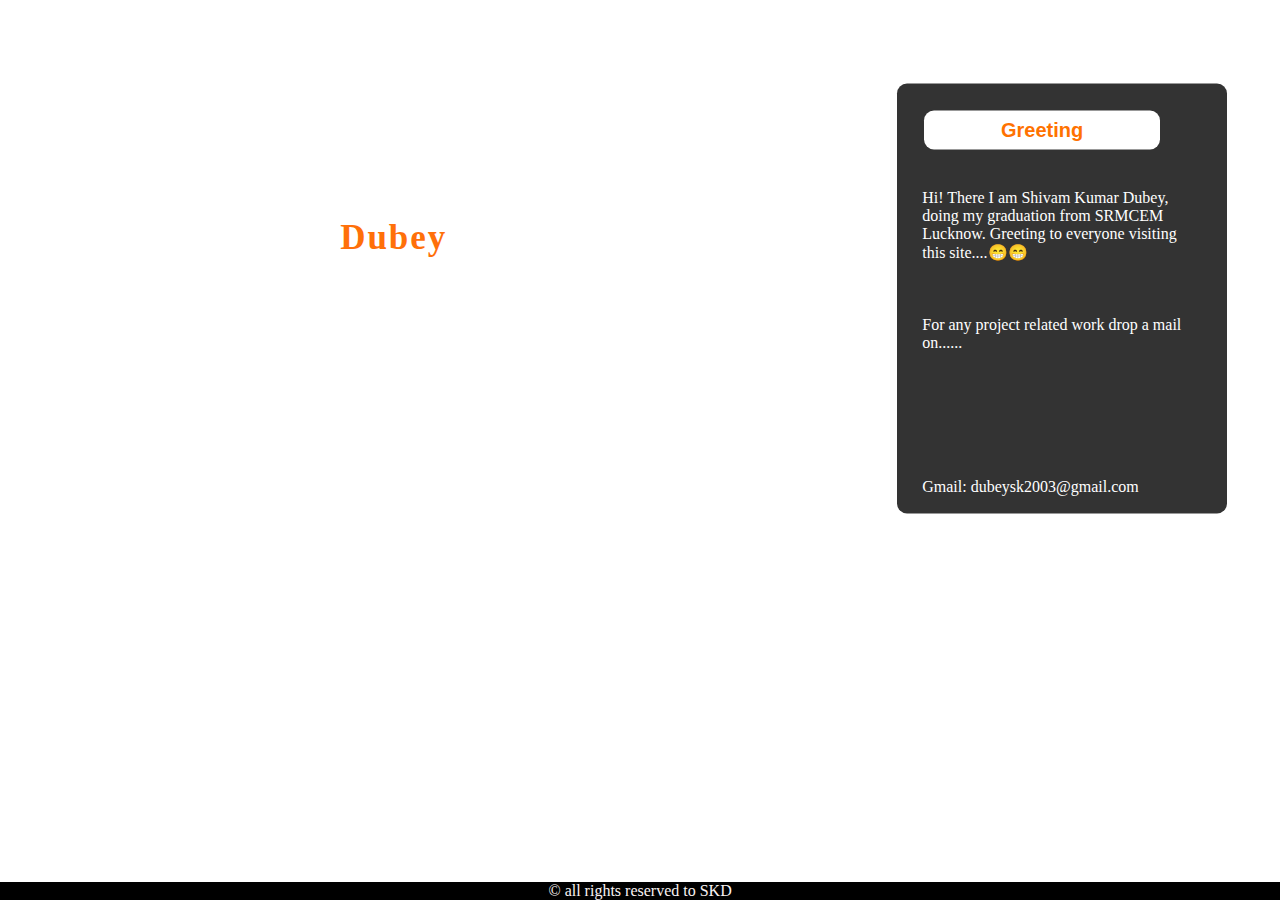
<file: index.html>
<!DOCTYPE html>
<html lang="en">
<head>
    <meta name="viewport" content="width=device-width, initial-scale=1%">
    
    <title>Home Page</title>
    <link rel="stylesheet" href="home.css">
    <link rel="icon" href="favicon.png">
</head>
<body>

    <div class="main">
        <div class="navbar">

            <div class="menu">
                <ul>
                    <li><a href="index.html">HOME</a></li>
                    <li><a href="about.html">ABOUT</a></li>
                    <li><a href="project.html">PROJECT</a></li>
                    <li><a href="cv.html">CV</a></li>
                    <li><a href="contact.html">CONTACT</a></li>
                    
                </ul>
            </div>

        </div> 
        <div class="content">
            <h1>Hello! There <br> I'm Shivam Kumar<span> Dubey</span></h1>
            <p class="par"></p>


                <div class="form">
                    <h2>Greeting </h2><br><br>
                    
                    <p>Hi! There I am Shivam Kumar Dubey, doing my graduation from SRMCEM Lucknow. Greeting to everyone visiting this site....😁😁
                        <br><br>
                        <br><br>
                    For any project related work drop a mail on......
                        <br><br>
                        <br><br>
                        <br><br>
                        <br><br>
                        Gmail: dubeysk2003@gmail.com
                    </p>
                      <br>     
                  

                </div>
                    </div>
                </div>
        </div>
    </div>
    <footer>&copy; all rights reserved to SKD</footer>
    </body>
</html>
</file>
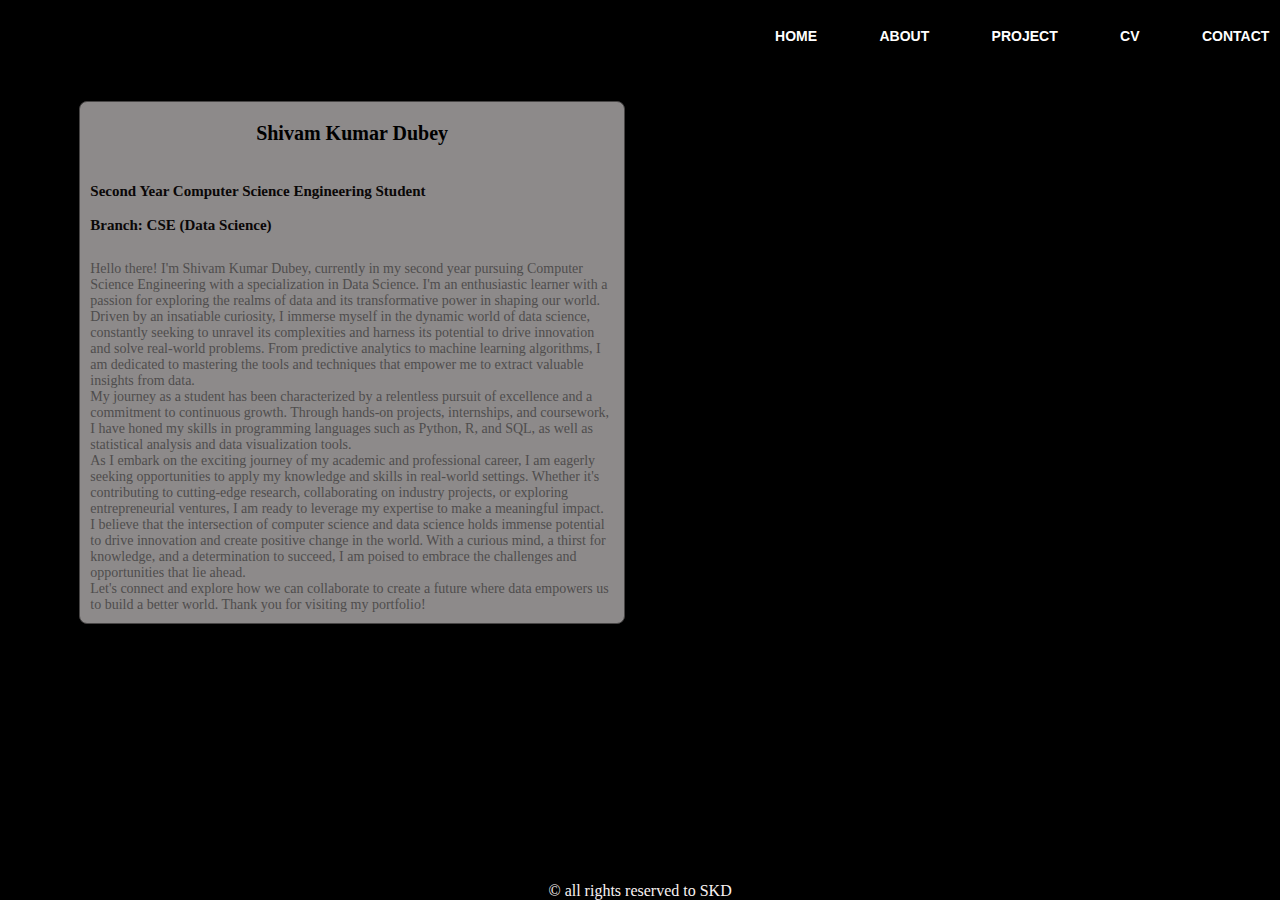
<file: about.html>
<!DOCTYPE html>
<html lang="en">
<head>
    <meta charset="UTF-8">
    <meta name="viewport" content="width=device-width, initial-scale=1.0">
    <title>about_page</title>
    <link rel="stylesheet" href="about.css">
    <link rel="icon" href="favicon.png">
</head>
<body>
    <div class="main">
        <div class="navbar">

            <div class="menu">
                <ul>
                    <li><a href="index.html">HOME</a></li>
                    <li><a href="about.html">ABOUT</a></li>
                    <li><a href="project.html">PROJECT</a></li>
                    <li><a href="cv.html">CV</a></li>
                    <li><a href="contact.html">CONTACT</a></li>
                    
                </ul>
            </div>

        </div> 
    </div>
    <div class="box">
    <div class="container">
        <h2>Shivam Kumar Dubey</h2><br>
<h3><strong>Second Year Computer Science Engineering Student</strong><br><br>
<strong>Branch: CSE (Data Science)</strong><br><br></h3>
<p>Hello there! I'm Shivam Kumar Dubey, currently in my second year pursuing Computer Science Engineering with a specialization in Data Science. I'm an enthusiastic learner with a passion for exploring the realms of data and its transformative power in shaping our world.<br>

Driven by an insatiable curiosity, I immerse myself in the dynamic world of data science, constantly seeking to unravel its complexities and harness its potential to drive innovation and solve real-world problems. From predictive analytics to machine learning algorithms, I am dedicated to mastering the tools and techniques that empower me to extract valuable insights from data.<br>

My journey as a student has been characterized by a relentless pursuit of excellence and a commitment to continuous growth. Through hands-on projects, internships, and coursework, I have honed my skills in programming languages such as Python, R, and SQL, as well as statistical analysis and data visualization tools.<br>

As I embark on the exciting journey of my academic and professional career, I am eagerly seeking opportunities to apply my knowledge and skills in real-world settings. Whether it's contributing to cutting-edge research, collaborating on industry projects, or exploring entrepreneurial ventures, I am ready to leverage my expertise to make a meaningful impact.<br>

I believe that the intersection of computer science and data science holds immense potential to drive innovation and create positive change in the world. With a curious mind, a thirst for knowledge, and a determination to succeed, I am poised to embrace the challenges and opportunities that lie ahead.<br>

Let's connect and explore how we can collaborate to create a future where data empowers us to build a better world. Thank you for visiting my portfolio!</p>
</div>
</div>
<footer>&copy; all rights reserved to SKD</footer>
</body>
</html>
</file>
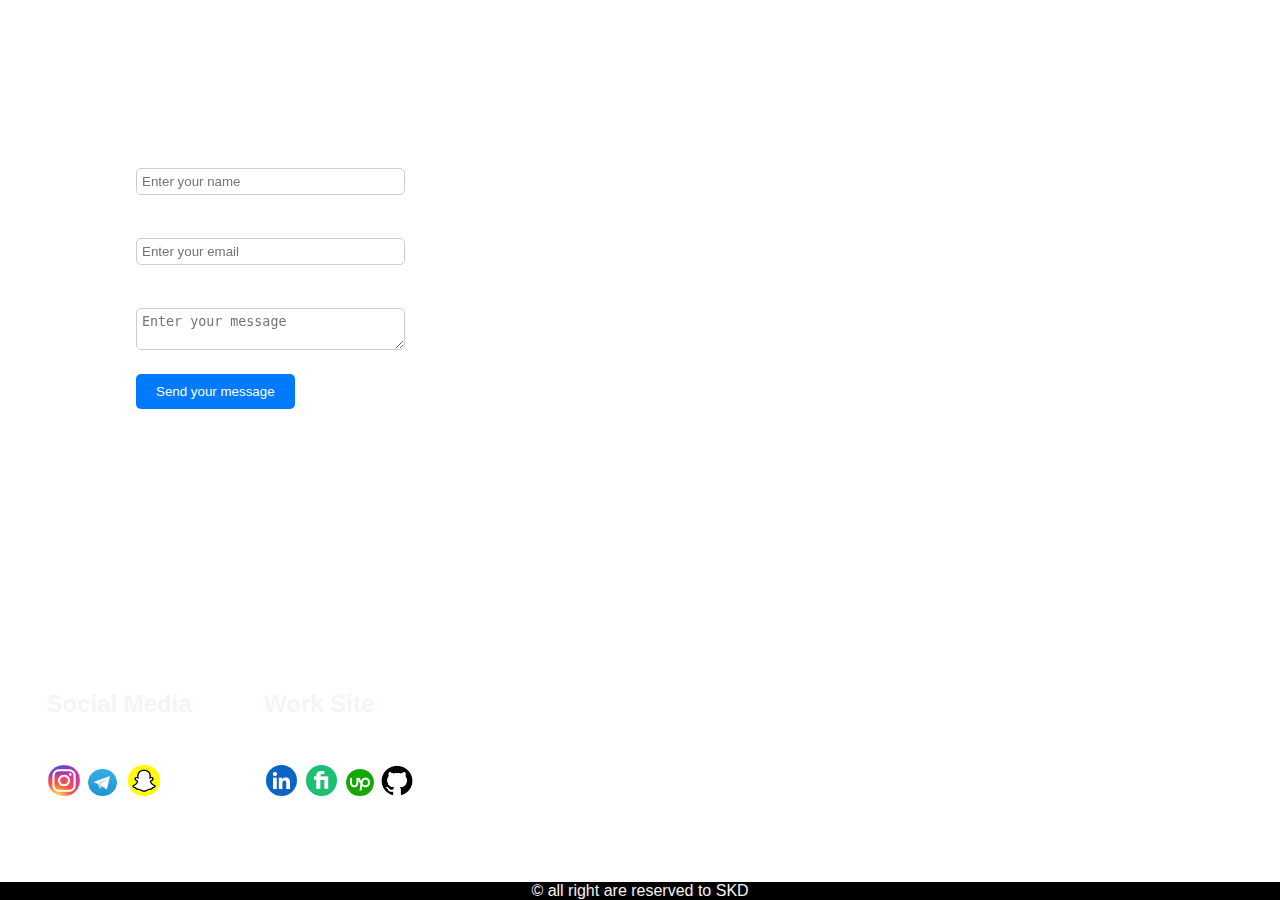
<file: contact.html>
<!DOCTYPE html>
<html lang="en">
<head>
    <meta charset="UTF-8">
    <meta name="viewport" content="width=device-width, initial-scale=1.0">
    <title>contact_page</title>
    <link rel="stylesheet" href="contact.css">
    <link rel="icon" href="favicon.png">
</head>
<body>
    
    <div class="navbar">
      <div class="menu">
        <ul>
            <li><a href="index.html">HOME</a></li>&nbsp;
            <li><a href="about.html">ABOUT</a></li>&nbsp;
            <li><a href="project.html">PROJECT</a></li>&nbsp;
            <li><a href="cv.html">CV</a></li>&nbsp;
            <li><a href="contact.html">CONTACT</a></li>&nbsp;
        </ul>
    </div>
</div>

<form action="/my-handling-form-page" method="post" >
    <ul>
      <li>
        <label for="name">Name:</label>
        <input type="text" id="name" name="user_name" placeholder="Enter your name" required />
      </li>
      <li>
        <label for="email">Email:</label>
        <input type="email" id="email" name="user_email" placeholder="Enter your email" required />
      </li>
      <li>
        <label for="message">Message:</label>
        <textarea id="message" name="user_message" placeholder="Enter your message" required></textarea>
      </li>
      <li class="button">
        <button type="submit">Send your message</button>
      </li>
    </ul>
  </form>
  
    <div class="social">
             
               <h2>Social Media</h2>

                    <ol style="color: bisque;">
                        
                        <li><a href="https://www.instagram.com/ankit_san023/"><img src="z_img_insta.jpeg"></a></li>&nbsp;&#160;&nbsp;&#160;&nbsp;&#160;&nbsp;&#160;

                        <li><a href="https://web.telegram.org/a/#7024306956"><img src="telegram.jpeg"></a></li>&nbsp;&#160;&nbsp;&#160;&nbsp;&#160;&nbsp;&#160;

                        <li><a href="https://www.snapchat.com/add/shivam_ku024?share_id=ndBYmzv6bok&locale=en-IN"><img src="z_img_snap.png"></a></li>&nbsp;&#160;&nbsp;&#160;&nbsp;&#160;&nbsp;&#160;
                    </ol>
    </div>      
    
    <div class="work">
             
      <h2>Work Site</h2>
      
                          <ol style="color: bisque;">
                              <li><a href="https://www.linkedin.com/in/shivam-kumar-dubey-970a87248/"><img src="z_img_linkdin.png"></a></li>&nbsp;&#160;&nbsp;&#160;&nbsp;&#160;&nbsp;&#160;
      
                              <li><a href="https://www.fiverr.com/kuro_shiv?public_mode=true"><img src="z_img_fiverr.png"></a></li>&nbsp;&#160;&nbsp;&#160;&nbsp;&#160;&nbsp;&#160;
      
                              <li><a href="https://www.upwork.com/freelancers/~0152a6e7faff7a1375"><img src="upwork.png"></a></li>&nbsp;&#160;&nbsp;&#160;&nbsp;&#160;&nbsp;&#160;

                              <li><a href="https://github.com/kuro-shiv"><img src="z_img_git.png"></a></li>
      
                              
                          </ol>
        </div>      
           
        
<footer>&copy; all right are reserved to SKD
    
</footer>
</body>
</html>
</file>
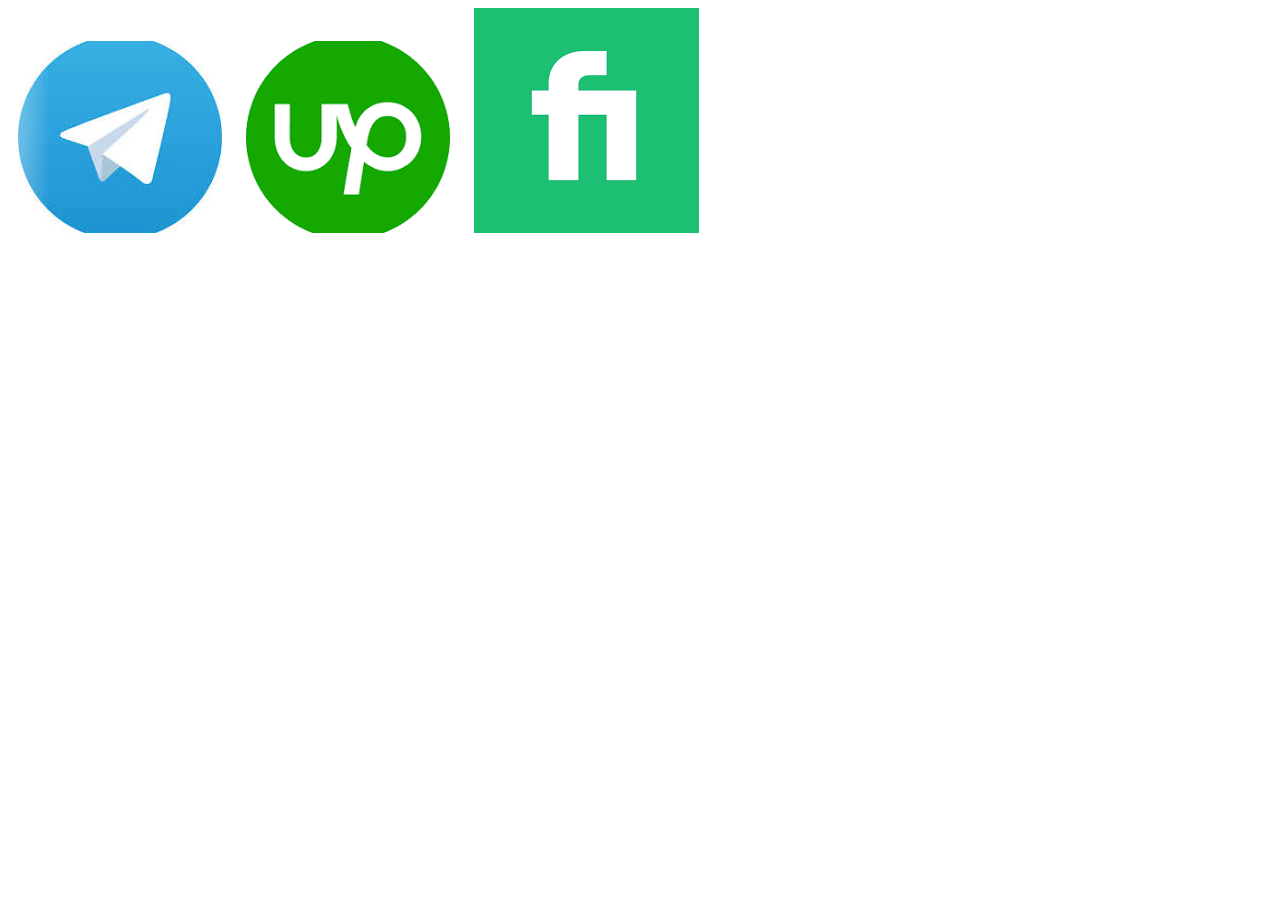
<file: new.html>
<!DOCTYPE html>
<html lang="en">
<head>
    <meta charset="UTF-8">
    <meta name="viewport" content="width=device-width, initial-scale=1.0">
    <title>Document</title>
    <link rel="stylesheet" href="new.css">
    <script src="new.js"></script>
</head>
<body>
    <div class="social-icons">
        <a href="https://www.facebook.com/" target="_blank"><img src="telegram.jpeg" alt="LinkedIn"></a>
        <a href="https://www.instagram.com/" target="_blank"><img src="upwork.png" alt="Instagram"></a>
        <a href="https://www.snapchat.com/" target="_blank"><img src="z_img_fiverr.png" alt="GitHub"></a>
      </div>
</body>
</html>
</file>
<file: home.css>
*{
    margin: 0.01px;
    padding: 0.1px;
    min-width: fit-content;
    height: auto;
}
/*https://wallpaper.dog/large/5463000.jpg*/



body{
    
    background:url('https://wallpaper.dog/large/5463000.jpg');
    background-repeat: no-repeat;
    height: auto;
    width: auto;
    background-position: fixed;
    background-size: cover;
    padding-right: 2%;  
}

.navbar{
    width: auto;
    height: 75px;
    margin: auto;
}


.menu{
    width: 400px;
    padding-right: 2px;
    float: right;
    height: 70px;
    
}

ul{
    float: left;
    display: flex;
    justify-content: center;
    align-items: center;
    
}

ul li{
    list-style: none;
    margin-left: 62px;
    margin-top: 27px;
    font-size: 14px;
    
}

ul li a{
    text-decoration: none;
    color: #fff;
    font-family: Arial;
    font-weight: bold;
    transition: 0.4s ease-in-out;
}

ul li a:hover{
    color: #ff7200;
}

.content{
    width: 1200px;
    height: auto;
    margin: auto;
    color: #fff;
    position: relative;
    
}

.content .par{
    padding-left: 20px;
    padding-bottom: 25px;
    font-family: Arial;
    letter-spacing: 1.2px;
    line-height: 30px;
}

.content h1{
    font-family: 'Times New Roman';
    font-size: 30px;
    padding-left: 20px;
    margin-top: 9%;
    letter-spacing: 2px;
}

.content .cn{
    width: 160px;
    height: 40px;
    background: #f9f2f2;
    border: none;
    margin-bottom: 10px;
    margin-left: 20px;
    font-size: 18px;
    border-radius: 10px;
    cursor: pointer;
    transition: .4s ease;
    
}

.content .cn a{
    text-decoration: none;
    color: #c21313;
    transition: .3s ease;
}

.cn:hover{
    background-color: #fff;
}

.content span{
    color: #ff7009;
    font-size: 35px
}

.form{
    width: 250px;
    height: 380px;
    background: linear-gradient(to top, rgba(0,0,0,0.8)50%,rgba(0,0,0,0.8)50%);
    position: absolute;
    top: 30px;
    left: 870px;
    transform: translate(0%,-5%);
    border-radius: 10px;
    padding: 25px;
}

.form h2{
    width: 220px;
    font-family: sans-serif;
    text-align: center;
    color: #ff7200;
    font-size: 20px;
    background-color: #fff;
    border-radius: 10px;
    margin: 2px;
    padding: 8px;
}

.form img{
    padding-left: 52px;
    width: 20 px;
    height: 21px;
    
}
.form li{
    list-style: none;
}
.form input{
    width: 240px;
    height: 35px;
    background: transparent;
    border-bottom: 1px solid #ff7200;
    border-top: none;
    border-right: none;
    border-left: none;
    color: #fff;
    font-size: 15px;
    letter-spacing: 1px;
    margin-top: 30px;
    font-family: sans-serif;
}

.form input:focus{
    outline: none;
}

::placeholder{
    color: #fff;
    font-family: Arial;
}

.btnn{
    width: 240px;
    height: 40px;
    background: #ff7200;
    border: none;
    margin-top: 30px;
    font-size: 18px;
    border-radius: 10px;
    cursor: pointer;
    color: #fff;
    transition: 0.4s ease;
}
.btnn:hover{
    background: #fff;
    color: #ff7200;
}
.btnn a{
    text-decoration: none;
    color: #000;
    font-weight: bold;
}
.form .link{
    font-family: Arial, Helvetica, sans-serif;
    font-size: 17px;
    padding-top: 20px;
    text-align: center;
}
.form .link a{
    text-decoration: none;
    color: #ff7200;
}
.liw{
    padding-top: 15px;
    padding-bottom: 10px;
    text-align: center;
}
.icons a{
    text-decoration: none;
    color: #fff;
}
.icons ion-icon{
    color: #fff;
    font-size: 30px;
    padding-left: 14px;
    padding-top: 5px;
    transition: 0.3s ease;
}
.icons ion-icon:hover{
    color: #ff7200;
}

footer{
    background-color: #000;
    display: block;
    color: #f9f2f2;
    text-align: center;
    position: fixed;
    left: 0%;
    bottom: 0%;
    width: 100%;
}
</file>
<file: about.css>
*{
    margin: 0.01px;
    padding: 0.1px;
    min-width: fit-content;
    height: auto;
}

body{
    background-color: #000 ;
    background-position: center;
    background-repeat: no-repeat;
    background-size: cover;
}

.navbar{
    width: auto;
    height: 75px;
    margin: auto;
}


.menu{
    width: 400px;
    padding-right: 10px;
    float: right;
    height: 70px;
    
}

ul{
    float: left;
    display: flex;
    justify-content: center;
    align-items: center;    
}

ul li{
    list-style: none;
    margin-left: 62px;
    margin-top: 27px;
    font-size: 14px;    
}

ul li a{
    text-decoration: none;
    color: #fff;
    font-family: Arial;
    font-weight: bold;
    transition: 0.4s ease-in-out;
}

ul li a:hover{
    color: #ff7200;
}

.box{
    padding: 10px;
    padding-right: 50%;
    padding-left: 5%;
}
.container {
    width: 40%;
    height: 80%;
    margin: 15px;
    padding: 10px;
    border: 1px solid #474545;
    border-radius: 8px;
    background-color: #8d8a8a;
    box-shadow: 0 0 10px rgba(0, 0, 0, 0.1);
    overflow: auto;
}

.container h2 {
    font-size: 20px;
    margin: 10px 0;
    text-align: center;
    font-weight: bold;
}
.container h3{
    font-size: 15px;
    margin: 10px 0;
    color: #0a0707;
}
.container p {
    font-size: 14px;
    color: #4f4d4d;
}



footer{
    background-color: #000;
    display: block;
    color: #f9f2f2;
    text-align: center;
    position: fixed;
    left: 0%;
    bottom: 0%;
    width: 100%;
}
</file>
<file: contact.css>
/*MAIN*/


body {
    font-family: Arial, sans-serif;
    background:url(https://wallpapercave.com/wp/wp11520638.jpg);
   background-position: center;
   background-attachment: fixed;
   background-repeat: no-repeat;
   background-size: cover;
   font-family: 'Segoe UI', Tahoma, Geneva, Verdana, sans-serif;
   color: white;
}



/*NAVIGATION BAR*/


.navbar{
    background-position: center;
    height: auto;
    width: 100%;    
}

.menu{
    width: auto;
    padding-right: 2px;
    float: right;
   
    
}

.menu ul{
    float: left;
    display: flex;
    justify-content: center;
    align-items: center;
    
}

.menu ul li{
    list-style: none;
    margin-left: 60px;
    margin-top: 2px;
    font-size: 14px;
    
}

.menu ul li a{
    text-decoration: none;
    color: #fff;
    font-family: Arial;
    font-weight: bold;
    transition: 0.4s ease-in-out;
}

.menu ul li a:hover{
    color: #ff7200;
}
/*SOCIAL MEDIA*/

.social h2{
    font-weight: bold;
    color: #f9f2f2;
    align-items: right;
    position: fixed;
    bottom: 18%;
    padding-left: 3%;
}

.social li{
    align-items: right;
    list-style: none;
    position: fixed;
    bottom: 10%;
    display: inline;
    

}



/*WORK SITE*/

.work h2{
  font-weight: bold;
  color: #f9f2f2;
  align-items: center;
  position: fixed;
  bottom: 18%;
  padding-left: 20%;
}

.work li{
  align-items: center;
  list-style: none;
  position: fixed;
  bottom: 10%;
  display: inline;
  padding-left: 17%;

}

img{
  width: 14%;
    height: 14%;
  border-radius: 90%;
}
/*FOOTER*/


footer{
    background-color: #000;
    display: block;
    color: #f9f2f2;
    text-align: center;
    position: absolute;
    left: 0%;
    bottom: 0%;
    width: 100%;
}

/*comment*/

form {
    position: fixed ;
    height: 300px;
    top: 15%;
    width: 30%;
    margin: 0 auto;
    padding-left: 10%;
  }
  
  ul {
    list-style: none;
    padding: 0;
    margin: 0;
  }
  
  li {
    padding: 10px 0;
  }
  
  label {
    display: block;
    margin-bottom: 5px;
  }
  
  input[type="text"],
  input[type="email"],
  textarea {
    width: 70%;
    padding: 5px;
    box-sizing: border-box;
    border: 1px solid #ccc;
    border-radius: 5px;
  }
  
  input[type="text"]:focus,
  input[type="email"]:focus,
  textarea:focus {
    outline: none;
    box-shadow: 0 0 2px 1px #007bff;
  }
  
  button {
    background-color: #007bff;
    color: #fff;
    border: none;
    padding: 10px 20px;
    border-radius: 5px;
    cursor: pointer;
  }
  
  button:hover {
    background-color: #0056b3;
  }
</file>
<file: new.css>
.social-icons {
    white-space: nowrap;
    overflow-x: scroll;
    overflow-y: hidden;
    scrollbar-width: none; /* Firefox */
    -ms-overflow-style: none; /* Internet Explorer */
  }
  
  .social-icons::-webkit-scrollbar {
    display: none; /* Safari and Chrome */
  }
  
  .social-icons::before {
    content: "";
    position: absolute;
    top: 0;
    bottom: 0;
    width: 50px;
    background: linear-gradient(to right, rgba(255, 255, 255, 0.5) 0%, transparent 100%);
    left: 0;
  }
  
  .social-icons::after {
    content: "";
    position: absolute;
    top: 0;
    bottom: 0;
    width: 50px;
    background: linear-gradient(to left, rgba(255, 255, 255, 0.5) 0%, transparent 100%);
    right: 0;
  }
  
  .social-icons a {
    display: inline-block;
    margin: 0 10px;
  }
</file>
